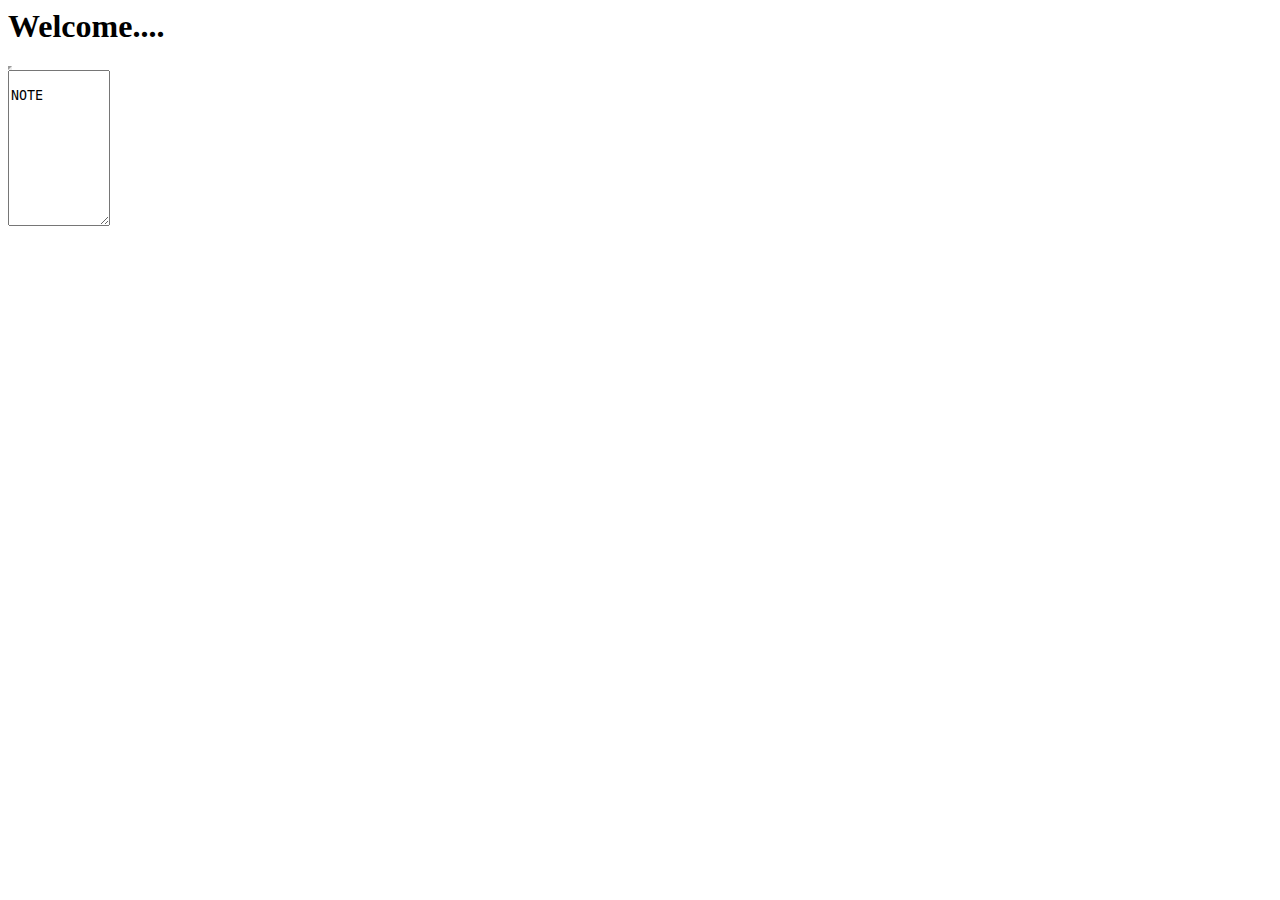
<file: target/classes/templates/home.html>
<html lang="en" xmlns:th="http://www.thymeleaf.org">
<head>
    <meta name="viewport" content="width=device-width, initial-scale=1">
    <title>Hi</title>
    <link rel="stylesheet" type="text/css" th:href="@{/css/home.css}">
</head>
<body>

<h1 class="heading">Welcome....</h1>
<div class="editor" th:id="${Id}">
    <iframe width="0" height="0" border="0" name="dummyframe" id="dummyframe"></iframe>
    <form method="post" id="textForm" th:action="${'/note/update/'+domain}" target="dummyframe">
        <textarea id="textEditor" name="textEditor" placeholder="Start Typing ..." th:text="${note}" rows="10" cols="10">
            NOTE
        </textarea>
    </form>

    <script type="text/javascript" th:src="@{/js/TextEditorListeners.js?n=1}"></script>

</div>



</body>
</html>
</file>
